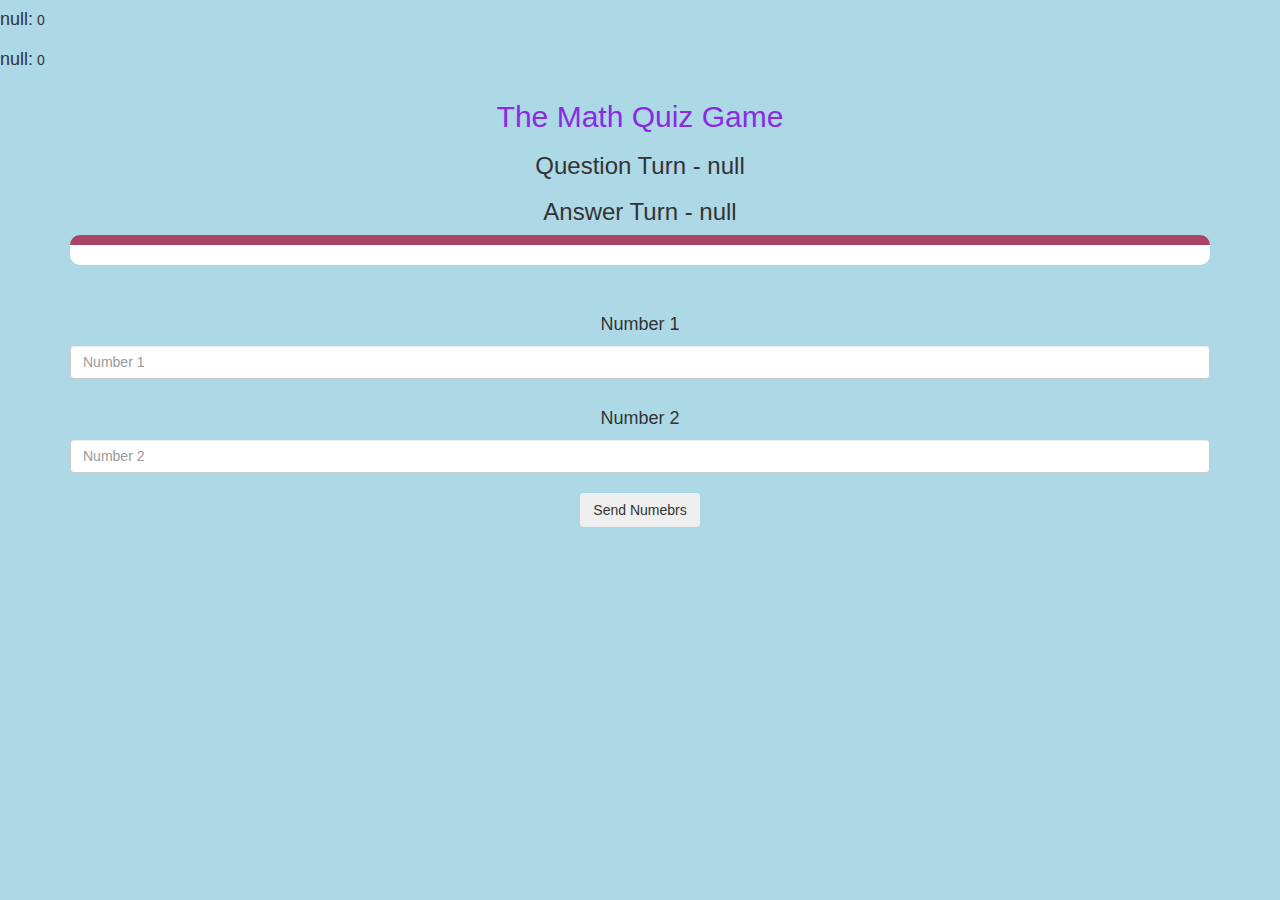
<file: gamepage.html>
<html>
    <head>
        <title>The Math Quiz</title>
        <link rel="stylesheet" href="https://maxcdn.bootstrapcdn.com/bootstrap/3.4.0/css/bootstrap.min.css">
        <script src="https://ajax.googleapis.com/ajax/libs/jquery/3.4.1/jquery.min.js"></script>
        <script src="https://maxcdn.bootstrapcdn.com/bootstrap/3.4.0/js/bootstrap.min.js"></script>
        <link rel="stylesheet" type="text/css" href="landing.css">
    </head>
    <body>
        <h4 id="player1_name"></h4>
        <span id="player1_score"></span>
        <br>
        <h4 id="player2_name"></h4>
        <span id="player2_score"></span>
        <div class="container">
            <center>
                <h2 style="color:blueviolet">The Math Quiz Game</h2>
                <h3 id="playerquestion"></h3>
                <h3 id="playeranswer"></h3>
                <div id="output"></div>
                <br>
                <br>
                <h4>Number 1</h4>
                <input type="number" id="number1" class="form-control" placeholder="Number 1">
                <br>
                <h4>Number 2</h4>
                <input type="number" id="number2" class="form-control" placeholder="Number 2">
                <br>
                <button onclick="send()" class="btn btn-sucess">Send Numebrs</button>
            </center>
        </div>
        <script src="gamepage.js"></script>
    </body>
</html>
</file>
<file: landing.css>
body
{
	background: lightblue;
}

	.login_div1 , .login_div2
	{
		background: white;
		padding: 10px;
		float: none;
		border-radius: 15px;
	}


#player1_name , #player2_name
{
	display: inline-block;
}


#output
{
background: white;
border-radius: 10px;
border-top: 10px solid #AA4465;
padding: 10px;
float: none;
text-align: left;
}
</file>
